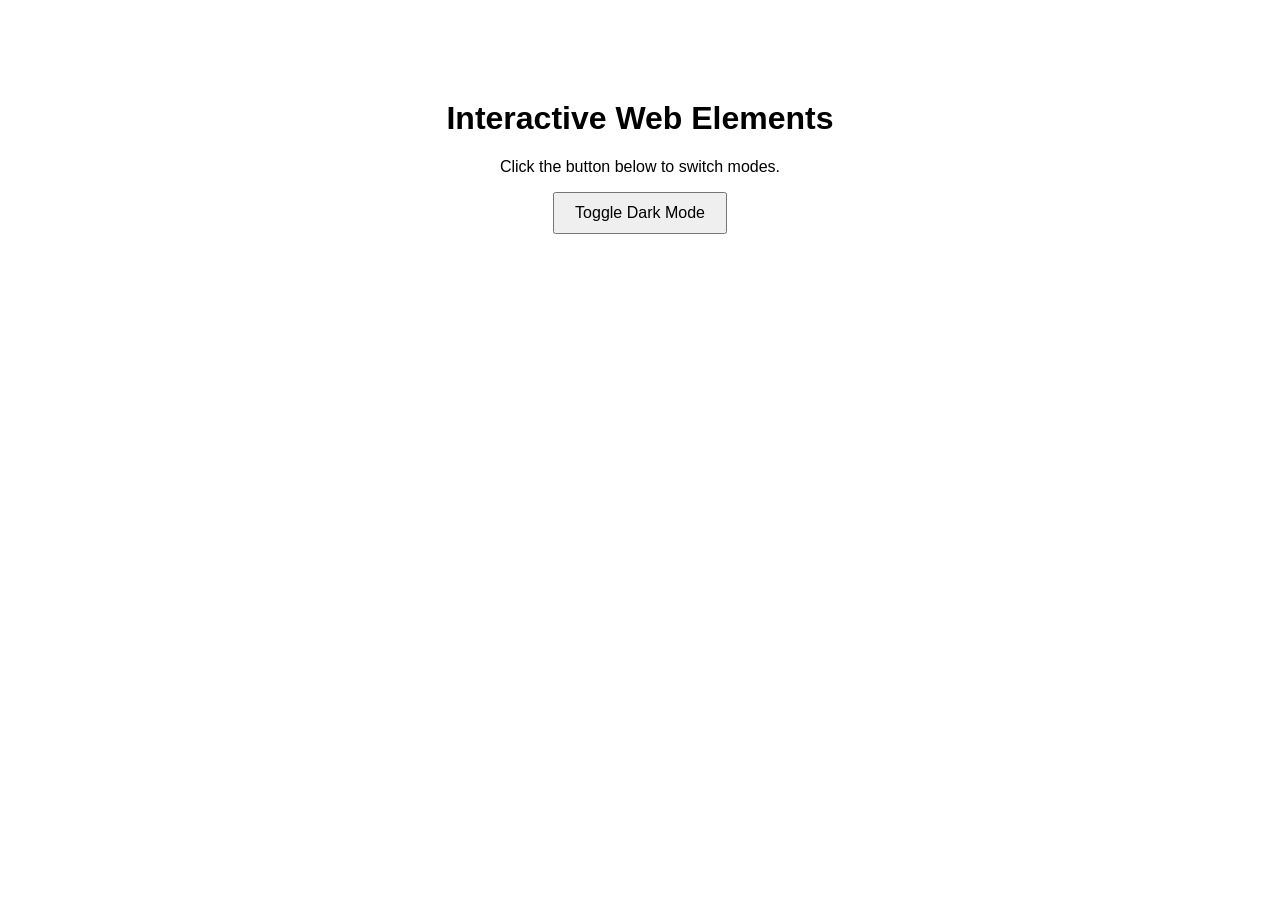
<file: index.html>
<!DOCTYPE html>
<html>
<head>
    <title>Dark Mode Toggle</title>
    <link rel="stylesheet" href="style.css">
</head>
<body>

    <h1>Interactive Web Elements</h1>
    <p>Click the button below to switch modes.</p>

    <button onclick="toggleMode()">Toggle Dark Mode</button>

    <script src="script.js"></script>

</body>
</html>
</file>
<file: style.css>
body {
    text-align: center;
    font-family: Arial, sans-serif;
    margin-top: 100px;
    background-color: white;
    color: black;
}

.dark-mode {
    background-color: black;
    color: white;
}

button {
    padding: 10px 20px;
    font-size: 16px;
}
</file>
<file: Interactive-Web-Elements/style.css>
body {
    text-align: center;
    font-family: Arial, sans-serif;
    margin-top: 100px;
    background-color: white;
    color: black;
}

.dark-mode {
    background-color: black;
    color: white;
}

button {
    padding: 10px 20px;
    font-size: 16px;
}
</file>
